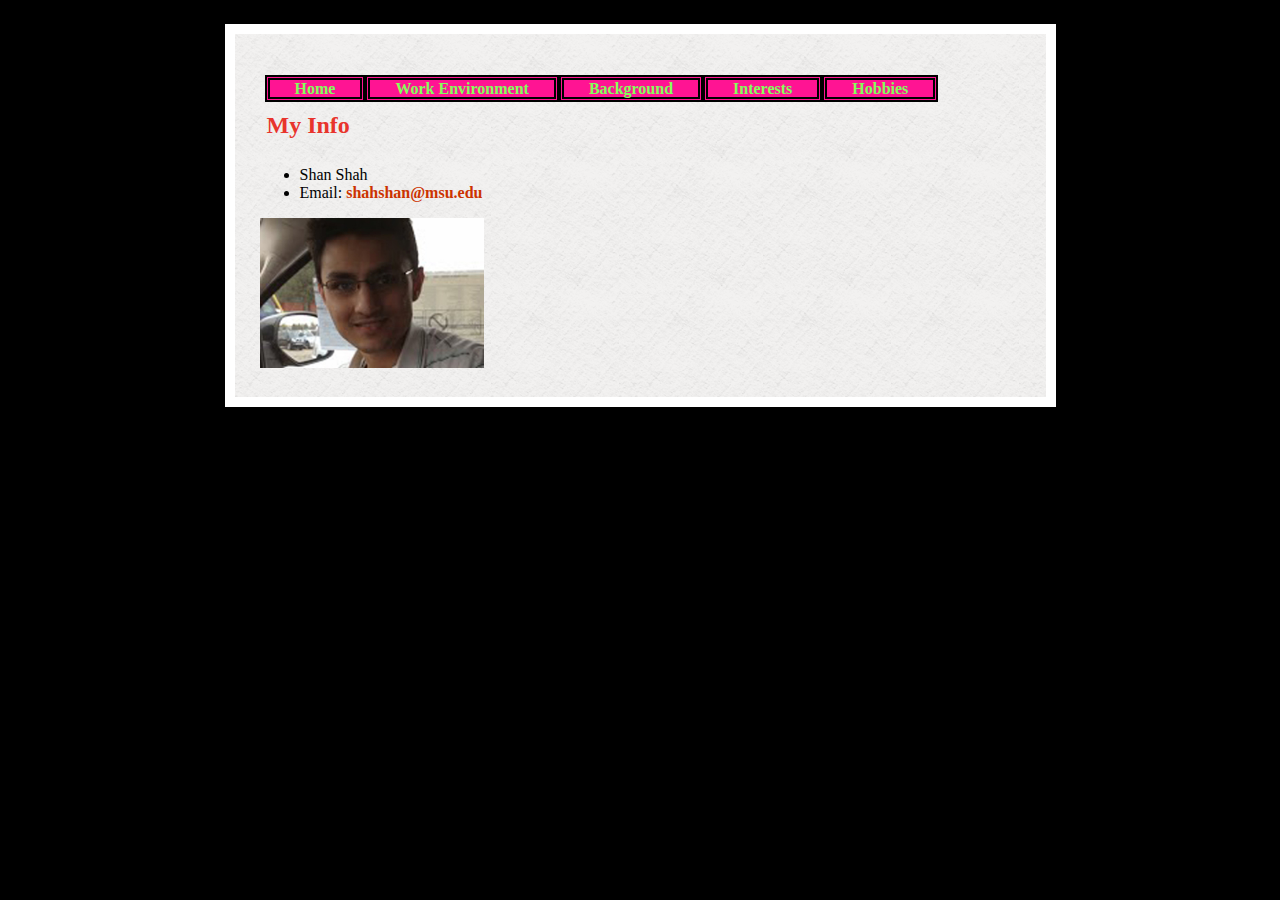
<file: week1/index.html>
<!DOCTYPE html>
<html>
<head>
<title>Home</title>
<link rel="stylesheet" type="text/css" href="week1.css" />
</head>

<body>



 	<ul id="nav">
	<li><a href="index.html">Home</a></li>
    <li><a href="How I Work.html">Work Environment</a></li>
	<li><a href="Background.html">Background</a></li>
	<li><a href="Interests.html">Interests</a></li>
	<li><a href="Hobbies.html">Hobbies</a></li>
	
	</ul>

<h2>My Info</h2> 
    	<ul>
        	<li>Shan Shah</li>
            <li>Email: <a href="mailto: shahshan@msu.edu">shahshan@msu.edu</a></li>
          
        </ul>
    	<img src="shanshah.jpg" alt="shan shah" width="224" height="150"/>

</body>
</html>
</file>
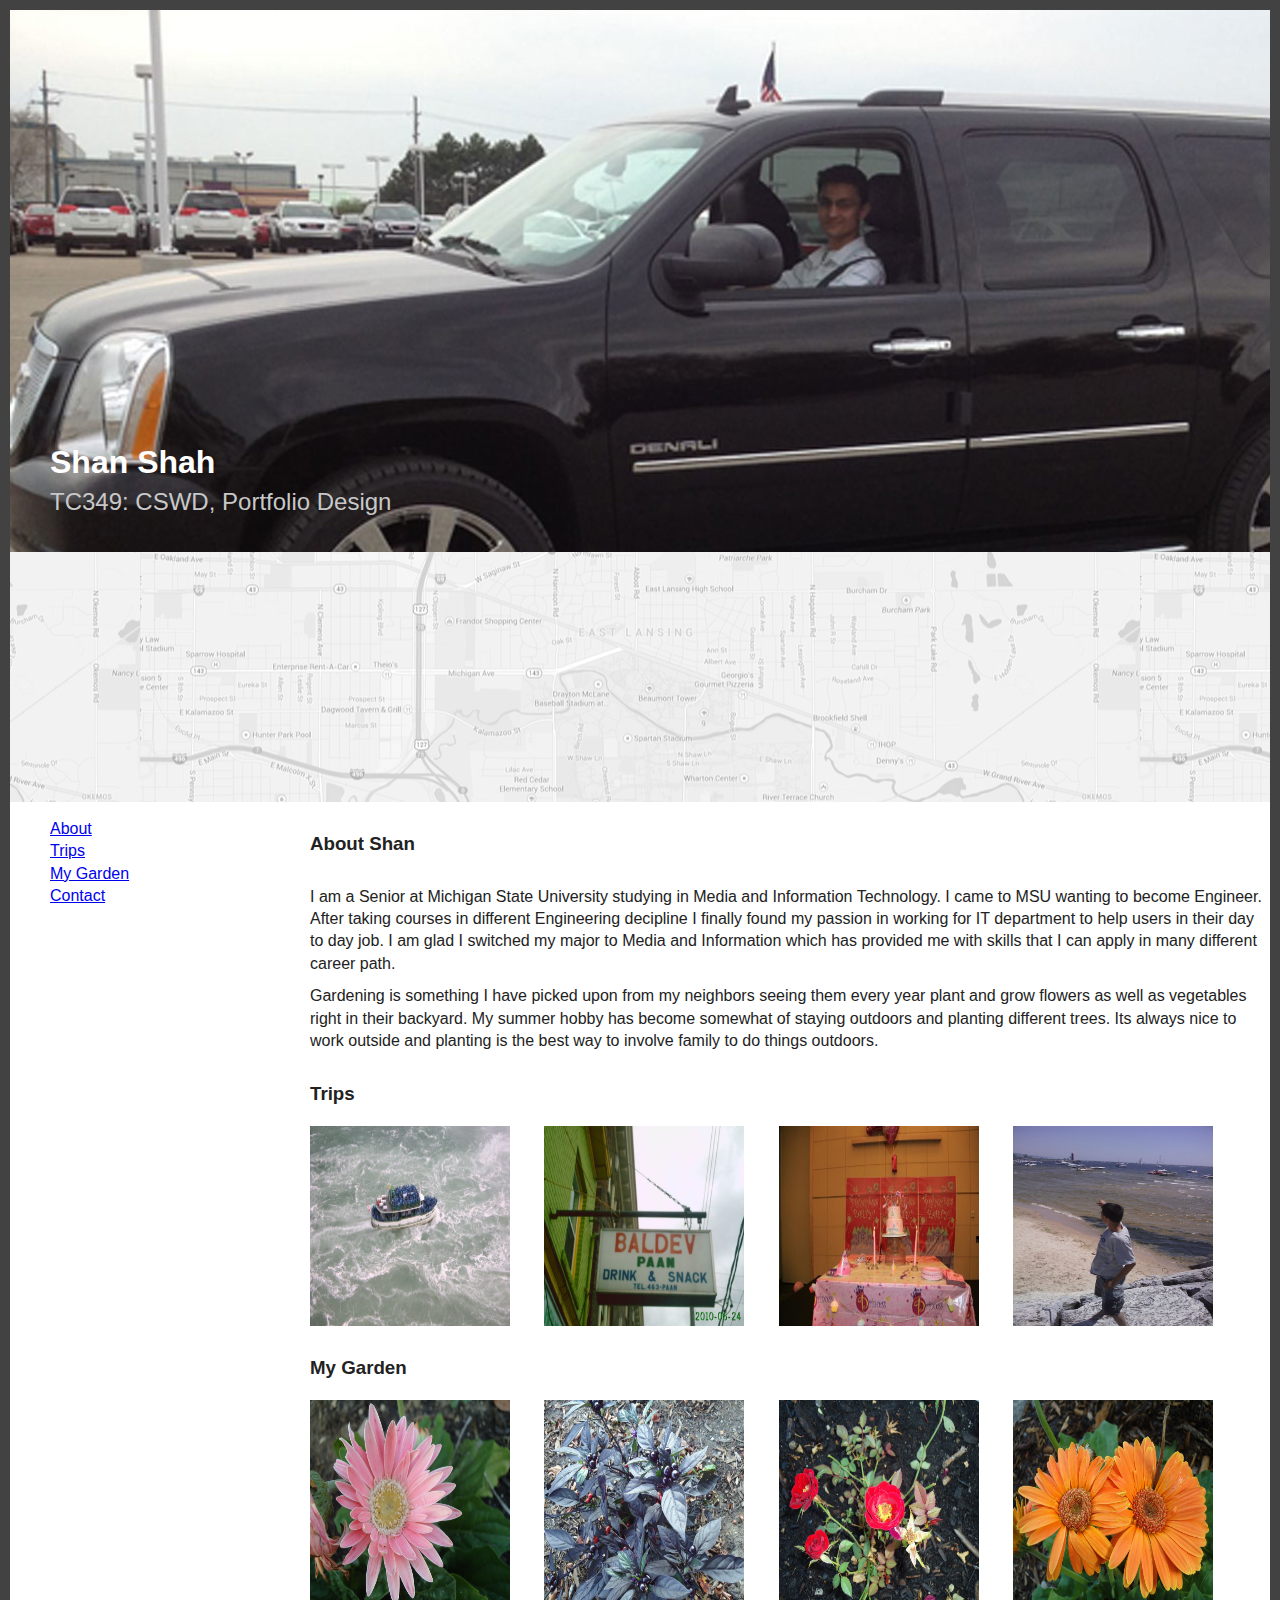
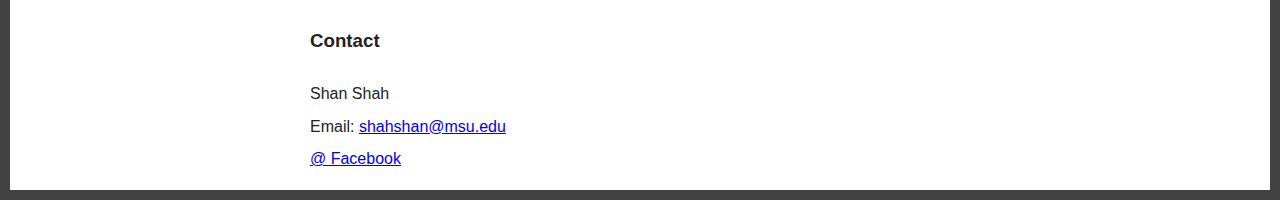
<file: week4/html5-boilerplate-4.3.0/index.html>
<!DOCTYPE html>
<!--[if lt IE 7]>      <html class="no-js lt-ie9 lt-ie8 lt-ie7"> <![endif]-->
<!--[if IE 7]>         <html class="no-js lt-ie9 lt-ie8"> <![endif]-->
<!--[if IE 8]>         <html class="no-js lt-ie9"> <![endif]-->
<!--[if gt IE 8]><!--> <html class="no-js"> <!--<![endif]-->
    <head>
        <meta charset="utf-8">
        <meta http-equiv="X-UA-Compatible" content="IE=edge">
        <title>Shan Shah</title>
        <meta name="description" content="The Portfolio of Shan Shah">
        <meta name="viewport" content="width=device-width, initial-scale=1">

        <!-- Place favicon.ico and apple-touch-icon.png in the root directory -->

        <link rel="stylesheet" href="css/normalize.css">
        <link rel="stylesheet" href="css/main.css">
        <script src="js/vendor/modernizr-2.6.2.min.js"></script>
    </head>

    <body>
        <header>
            <h1>Shan Shah</h1>
            <h2>TC349: CSWD, Portfolio Design</h2>
        </header>
        <div id="map-location" data-0="background-image:url(img/map-bw.png);opacity:.5;" data-500="background-image:url(img/map-color.png);opacity:1;" data-800="opacity:.5;">
            
        </div>
        <nav>
            <ul>
                <li><a href ="#about">About</a></li>
                <li><a href ="#Outdoor Adventures">Trips</a></li>
                <li><a href ="#garden">My Garden</a></li>
                <li><a href ="#contact">Contact</a></li>
            </ul>

        </nav>
        <article>
            <section id="About">
                <h3>About Shan</h3>
                <p>I am a Senior at Michigan State University studying in Media and Information Technology. I came to MSU wanting to become Engineer. After taking courses in different Engineering decipline I finally found my passion in working for IT department to help users in their day to day job. I am glad I switched my major to Media and Information which has provided me with skills that I can apply in many different career path.</p>
                
                
                <p>Gardening is something I have picked upon from my neighbors seeing them every year plant and grow flowers as well as vegetables right in their backyard. My summer hobby has become somewhat of staying outdoors and planting different trees. Its always nice to work outside and planting is the best way to involve family to do things outdoors. </p>
             </section>
            <section id="Outdoor Adventures">
                <h3>Trips</h3>
                <img class="pictures" src="img/falls.jpg" width="200" height="200" alt="Niagara Falls, Canada">
				<img class="pictures" src="img/store.jpg" width="200" height="200" alt="Chicago">
				<img class="pictures" src="img/party.jpg" width="200" height="200" alt="Columbus, OH">
				<img class="pictures" src="img/muskegun.jpg" width="200" height="200" alt="Muskegun, MI">

                </section>
            <section id="garden">
                <h3>My Garden</h3>
                <img class="pictures" src="img/flower1.jpg" width="200" height="200" alt="Pink Flower">
				<img class="pictures" src="img/plant.jpg" width="200" height="200" alt="Beautiful Plant">
				<img class="pictures" src="img/roseplant.jpg" width="200" height="200" alt="Mini Roses">
				<img class="pictures" src="img/sunflower.jpg" width="200" height="200" alt="Orange Sunflowers">

                </section>
            <section id="contact">
                <h3>Contact</h3>
                <p>Shan Shah</p>
                <p>Email: <a href="mailto: shahshan@msu.edu">shahshan@msu.edu</a></p>
                <p><a href="http://facebook.com/mathranishan">@ Facebook</a></p>

                </section>

        </article>
   		<script src="http://ajax.googleapis.com/ajax/libs/jquery/1.10.2/jquery.min.js"></script>
        <script>window.jQuery || document.write('<script src="js/vendor/jquery-1.10.2.min.js"><\/script>')</script>
		<script src="js/vendor/skrollr.min.js"></script>
		<script src="js/plugins.js"></script>
        <script src="js/main.js"></script>
		
	    <script type="text/javascript">
	    var s = skrollr.init();
	    </script>

       
    </body>
</html>
</file>
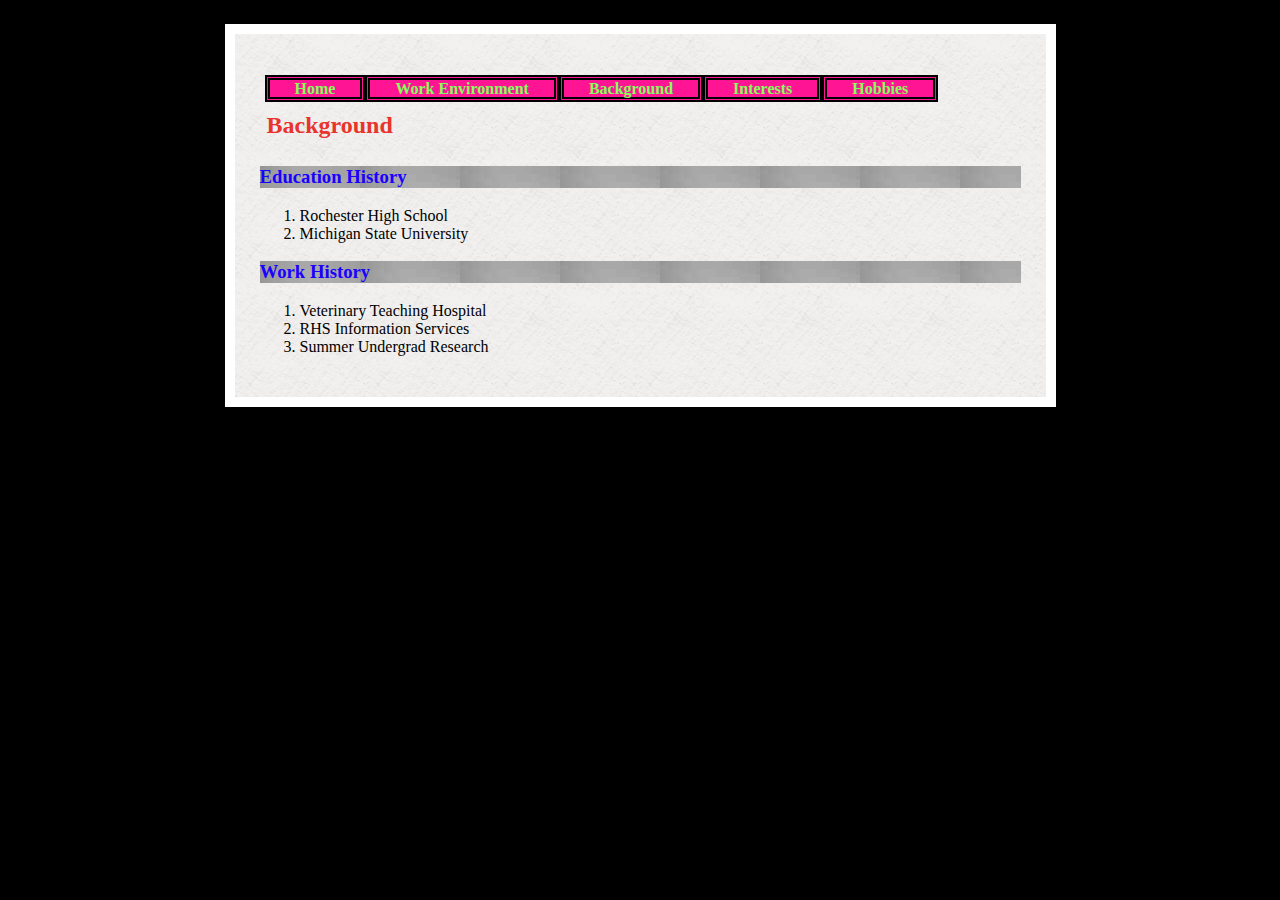
<file: week1/background.html>
<!DOCTYPE html>
<html>
<head>
<title>Background</title>
<link rel="stylesheet" type="text/css" href="week1.css" />
</head>

<body>


 	<ul id="nav">
	<li><a href="index.html">Home</a></li>
    <li><a href="How I Work.html">Work Environment</a></li>
	<li><a href="Background.html">Background</a></li>
	<li><a href="Interests.html">Interests</a></li>
	<li><a href="Hobbies.html">Hobbies</a></li>
	
	</ul>
 <h2>Background</h2>
    	<h3>Education History</h3>
        	<ol>
            	<li>Rochester High School</li>
              <li>Michigan State University</li>
            </ol>
        <h3>Work History</h3>
        	<ol>
				<li>Veterinary Teaching Hospital</li>
            	<li>RHS Information Services</li>
                <li>Summer Undergrad Research</li>
            </ol>
</body>
</html>
</file>
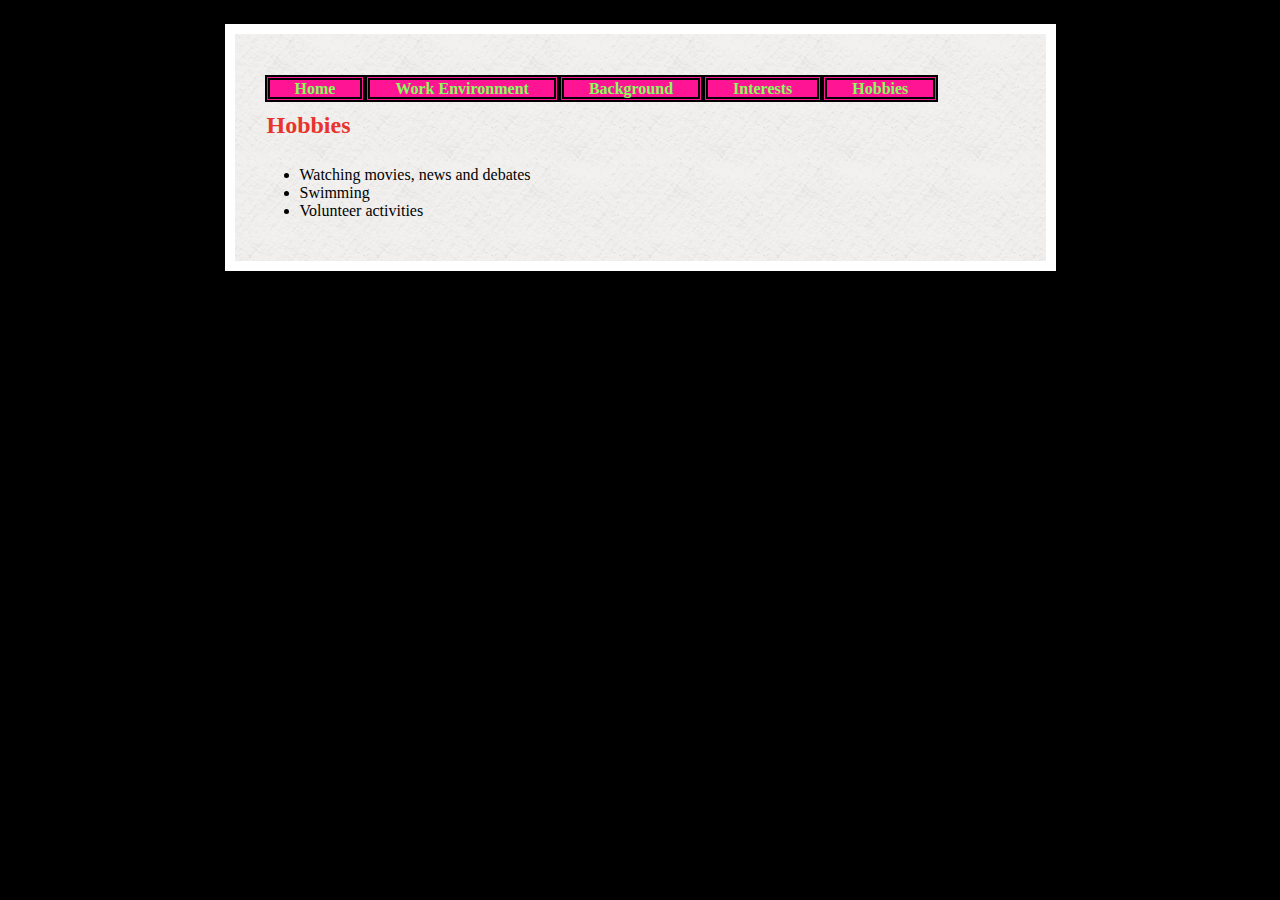
<file: week1/Hobbies.html>
<!DOCTYPE html>
<html>
<head>
<title>Hobbies</title>
<link rel="stylesheet" type="text/css" href="week1.css"/>
</head>

<body>


 	<ul id="nav">
	<li><a href="index.html">Home</a></li>
    <li><a href="How I Work.html">Work Environment</a></li>
	<li><a href="Background.html">Background</a></li>
	<li><a href="Interests.html">Interests</a></li>
	<li><a href="Hobbies.html">Hobbies</a></li>
	
	</ul>
    
<h2>Hobbies</h2>
        	<ul>
            	<li>Watching movies, news and debates</li>
                <li>Swimming</li>
                <li>Volunteer activities</li> 
               </ul>
</body>
</html>
</file>
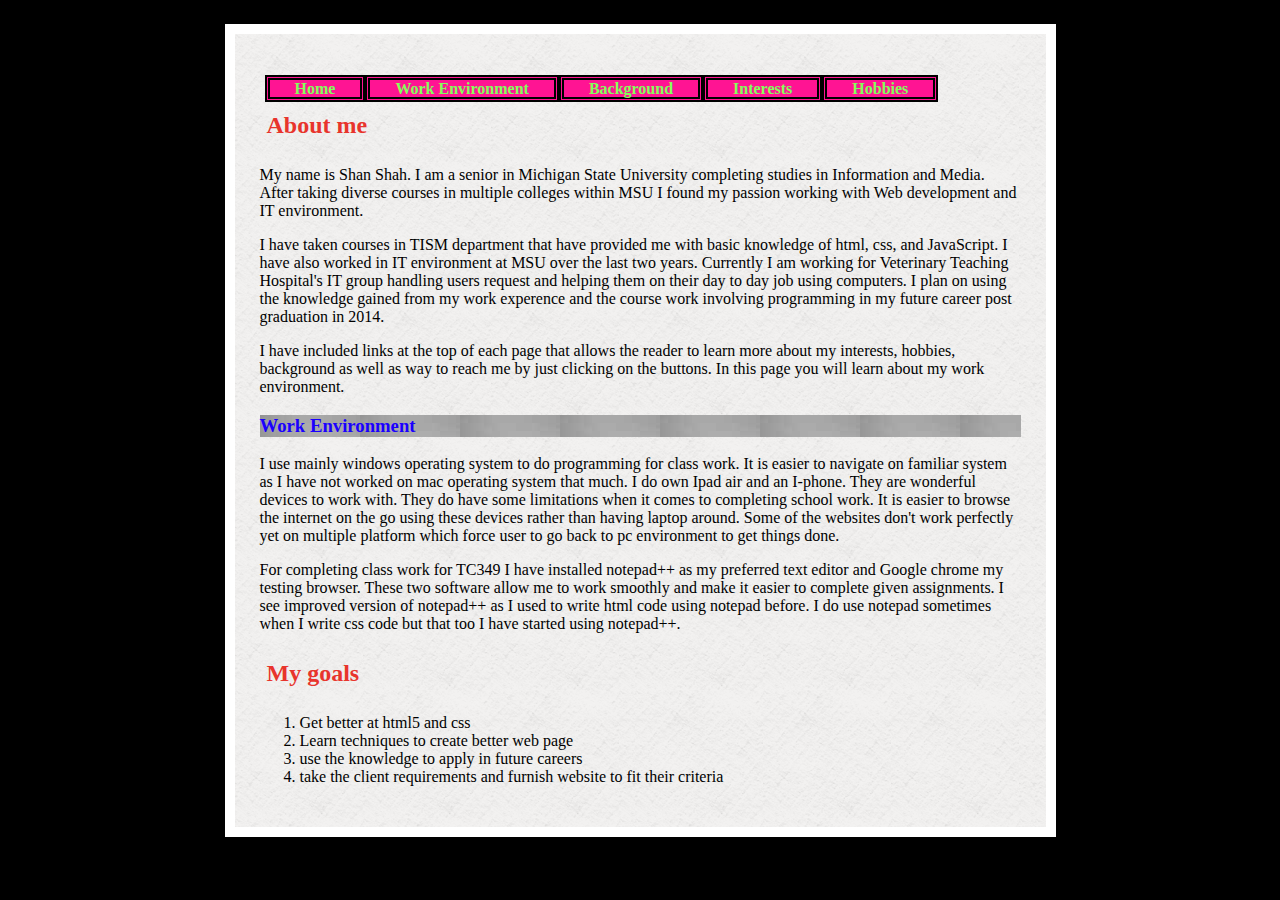
<file: week1/How I Work.html>
<!DOCTYPE html>
<html>
<head>
<title>How I Work</title>
<link rel="stylesheet" type="text/css" href="week1.css" />
</head>

<body>

 	<ul id="nav">
	<li><a href="index.html">Home</a></li>
    <li><a href="How I Work.html">Work Environment</a></li>
	<li><a href="Background.html">Background</a></li>
	<li><a href="Interests.html">Interests</a></li>
	<li><a href="Hobbies.html">Hobbies</a></li>
	
	</ul>
 <h2>About me</h2>
    <p>My name is Shan Shah. I am a senior in Michigan State University completing studies in Information and Media. After taking diverse courses in multiple colleges within MSU I 
	found my passion working with Web development and IT environment.</p>
	<p>I have taken courses in TISM department that have provided me with basic knowledge of html, css, and JavaScript. I have also worked in IT environment at MSU over the last two years. Currently I am working for 
	Veterinary Teaching Hospital's IT group handling users request and helping them on their day to day job using computers. I plan on using the knowledge gained from my work experence
and the course work involving programming in my future career post graduation in 2014.</p>	
	<p>I have included links at the top of each page that allows the reader to learn more about my interests, hobbies, background as well as way to reach me by just clicking on 
	the buttons. In this page you will learn about my work environment. </p>
    
	<h3>Work Environment</h3>
   <p>I use mainly windows operating system to do programming for class work. It is easier to navigate on familiar system as I have not worked on mac operating system that much. 
   I do own Ipad air and an I-phone. They are wonderful devices to work with. They do have some limitations when it comes to completing school work. It is easier to browse the internet on the go 
   using these devices rather than having laptop around. Some of the websites don't work perfectly yet on multiple platform which force user to go back to pc environment to get things done. </p>
   
   <p>For completing class work for TC349 I have installed notepad++ as my preferred text editor and Google chrome my testing browser. These two software allow me to work smoothly and make it easier to 
complete given assignments. I see improved version of notepad++ as I used to write html code using notepad before. I do use notepad sometimes when I write css code but that too I have started using
notepad++.</p>

<h2>My goals </h2>
	<ol>
	<li>Get better at html5 and css</li>
	<li>Learn techniques to create better web page</li>
	<li>use the knowledge to apply in future careers</li>
	<li>take the client requirements and furnish website to fit their criteria</li>
	</ol>
</body>
</html> 
	
	

</body>
</html>
</file>
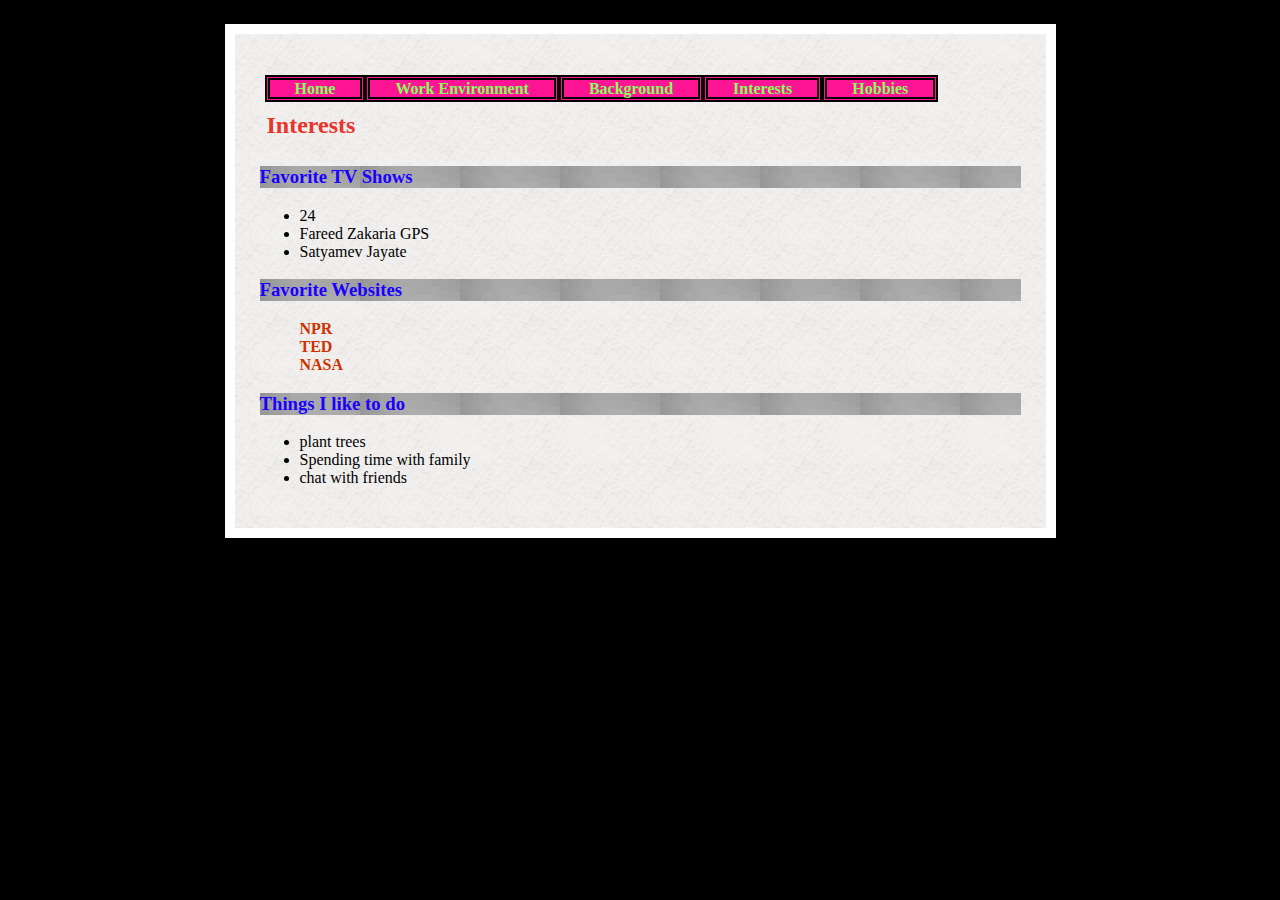
<file: week1/Interests.html>
<!DOCTYPE html>
<html>
<head>
<title>Interests</title>
<link rel="stylesheet" type="text/css" href="week1.css" />
</head>

<body>


 	<ul id="nav">

	<li><a href="index.html">Home</a></li>
    <li><a href="How I Work.html">Work Environment</a></li>
	<li><a href="Background.html">Background</a></li>
	<li><a href="Interests.html">Interests</a></li>
	<li><a href="Hobbies.html">Hobbies</a></li>
	
	</ul>

 <h2>Interests</h2>
 	<h3>Favorite TV Shows</h3>
    	<ul>
        <li>24</li>
        <li>Fareed Zakaria GPS</li>
        <li>Satyamev Jayate</li>
        </ul>
 <h3>Favorite Websites</h3>
    	<ul>
	<a href=�http://www.npr.org/�target=�_blank�>NPR</a></br>
	<a href=�http://www.ted.com/talks�target=�_blank�>TED</a></br>
<a href=�http://www.nasa.gov�target=�_blank�>NASA</a></br>
                
        </ul>
   
    <h3>Things I like to do</h3>
       	<ul>
          	<li>plant trees</li>
            <li>Spending time with family</li>
    	    <li>chat with friends</li>
        </ul>

</body>
</html>
</file>
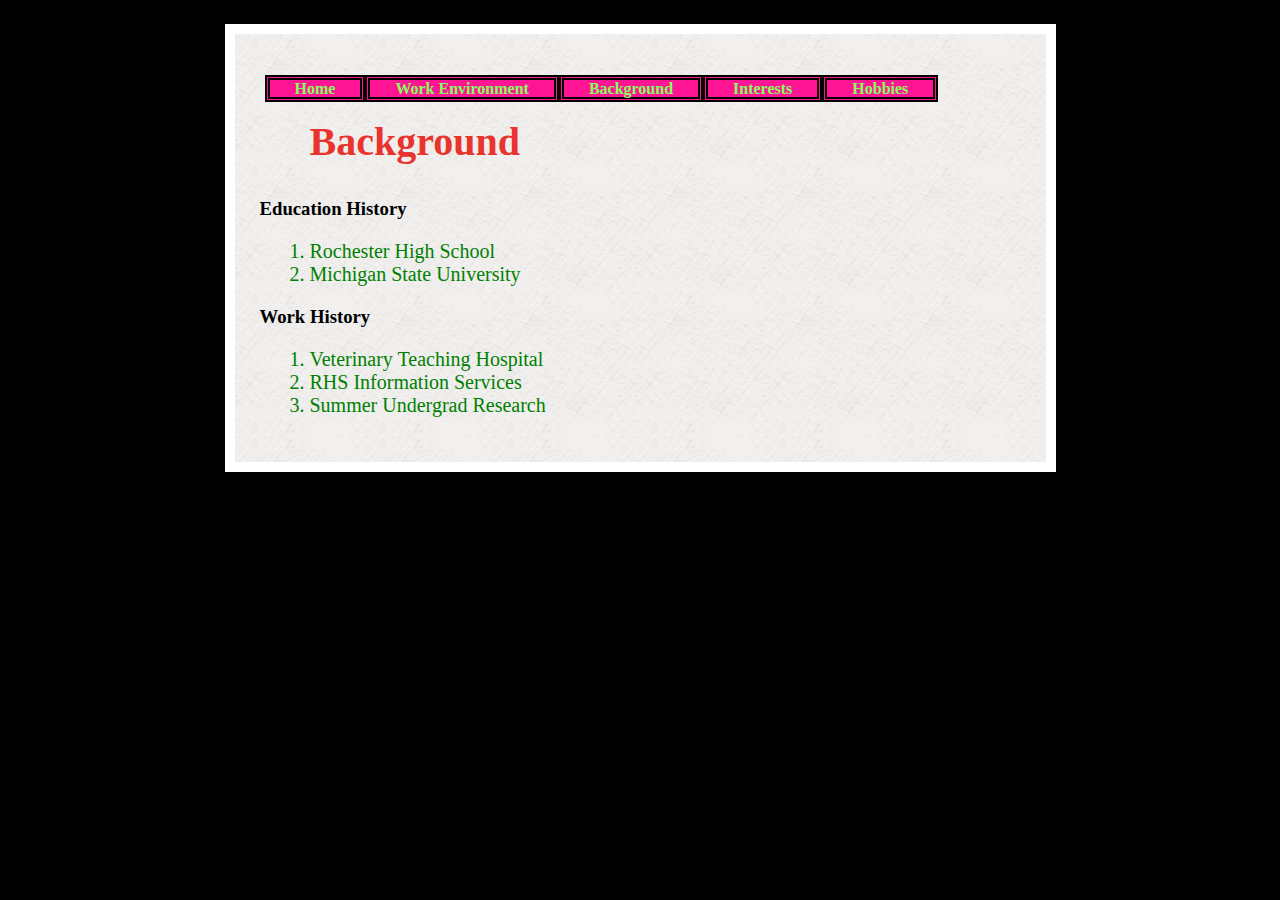
<file: Week2/background.html>
<!DOCTYPE html>
<html>
<head>
<title>Background</title>
<link rel="stylesheet" type="text/css" href="week2.css" />
</head>

<body>


 	<ul id="nav">
	<li><a href="index.html">Home</a></li>
    <li><a href="How I Work.html">Work Environment</a></li>
	<li><a href="Background.html">Background</a></li>
	<li><a href="Interests.html">Interests</a></li>
	<li><a href="Hobbies.html">Hobbies</a></li>
	
	</ul>
 <h2>Background</h2>
    	<h3>Education History</h3>
        	<ol>
            	<li>Rochester High School</li>
              <li>Michigan State University</li>
            </ol>
        <h3>Work History</h3>
        	<ol>
				<li>Veterinary Teaching Hospital</li>
            	<li>RHS Information Services</li>
                <li>Summer Undergrad Research</li>
            </ol>
</body>
</html>
</file>
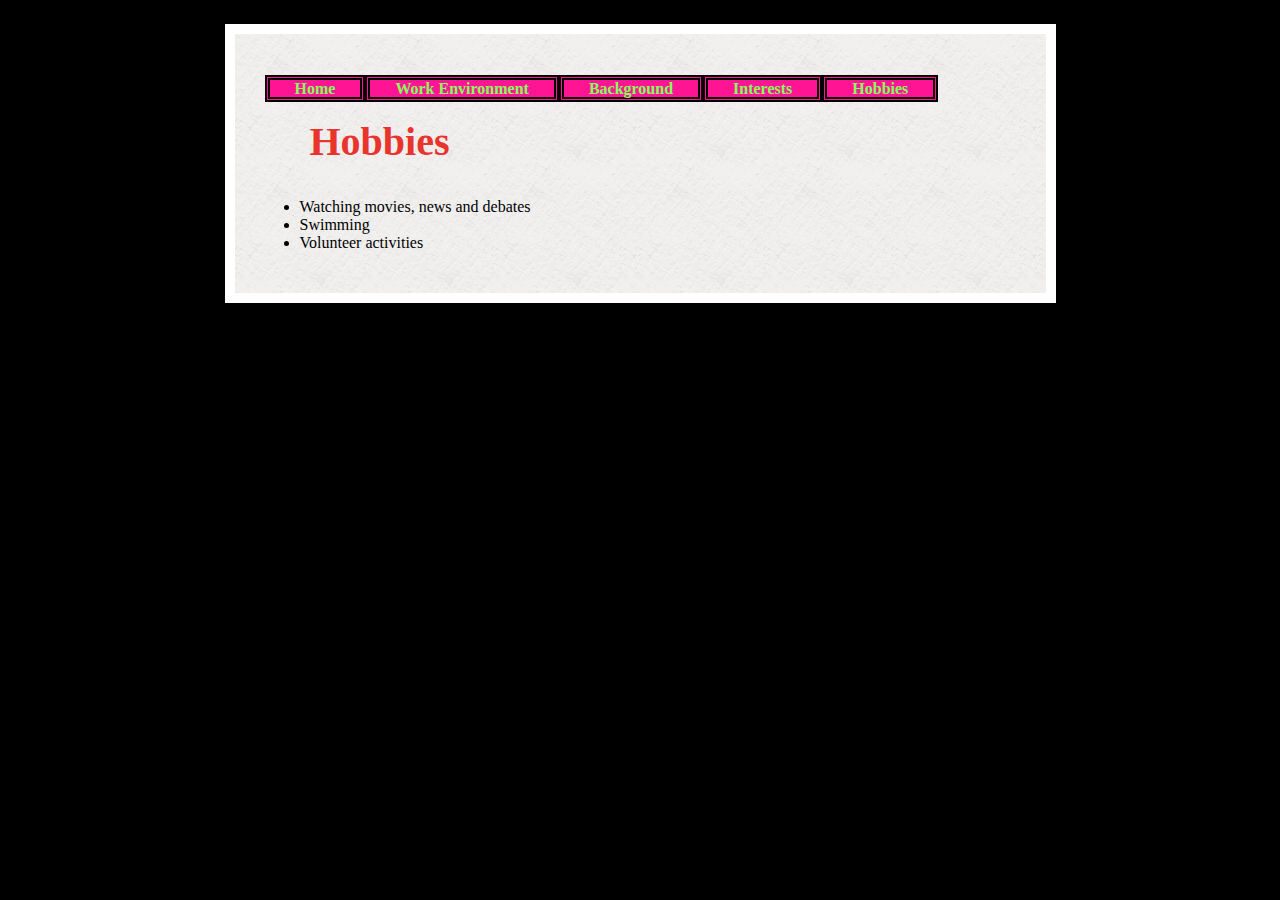
<file: Week2/Hobbies.html>
<!DOCTYPE html>
<html>
<head>
<title>Hobbies</title>
<link rel="stylesheet" type="text/css" href="week2.css"/>
</head>

<body>


 	<ul id="nav">
	<li><a href="index.html">Home</a></li>
    <li><a href="How I Work.html">Work Environment</a></li>
	<li><a href="Background.html">Background</a></li>
	<li><a href="Interests.html">Interests</a></li>
	<li><a href="Hobbies.html">Hobbies</a></li>
	
	</ul>
    
<h2>Hobbies</h2>
        	<ul>
            	<li>Watching movies, news and debates</li>
                <li>Swimming</li>
                <li>Volunteer activities</li> 
               </ul>
</body>
</html>
</file>
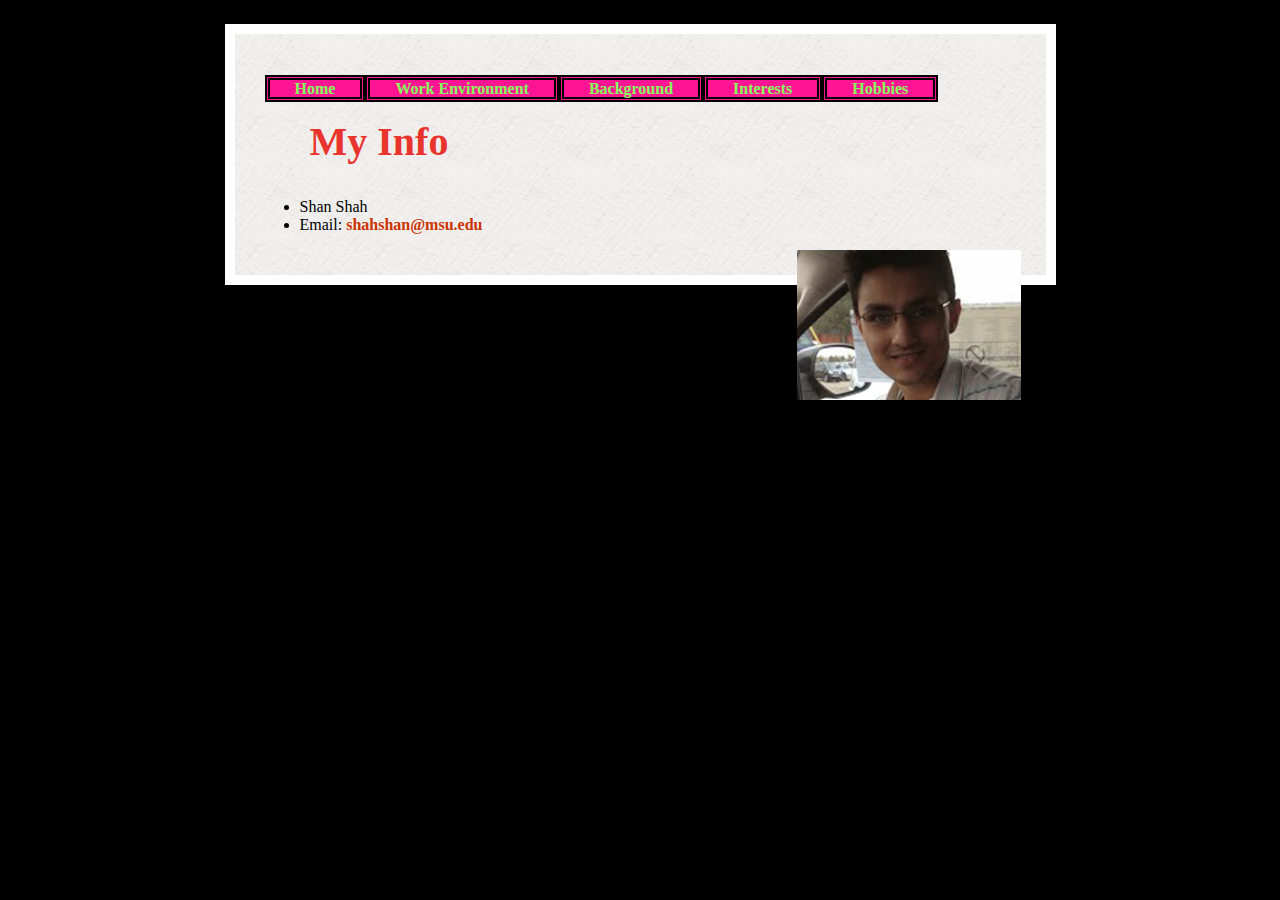
<file: Week2/home.html>
<!DOCTYPE html>
<html>
<head>
<title>Home</title>
<link rel="stylesheet" type="text/css" href="week2.css" />
</head>

<body>



 	<ul id="nav">
	<li><a href="home.html">Home</a></li>
    <li><a href="How I Work.html">Work Environment</a></li>
	<li><a href="Background.html">Background</a></li>
	<li><a href="Interests.html">Interests</a></li>
	<li><a href="Hobbies.html">Hobbies</a></li>
	
	</ul>

<h2>My Info</h2> 
    	<ul>
        	<li>Shan Shah</li>
            <li>Email: <a href="mailto: shahshan@msu.edu">shahshan@msu.edu</a></li>
          
        </ul>
    	<img src="shanshah.jpg" alt="shan shah" width="224" height="150"/>

</body>
</html>
</file>
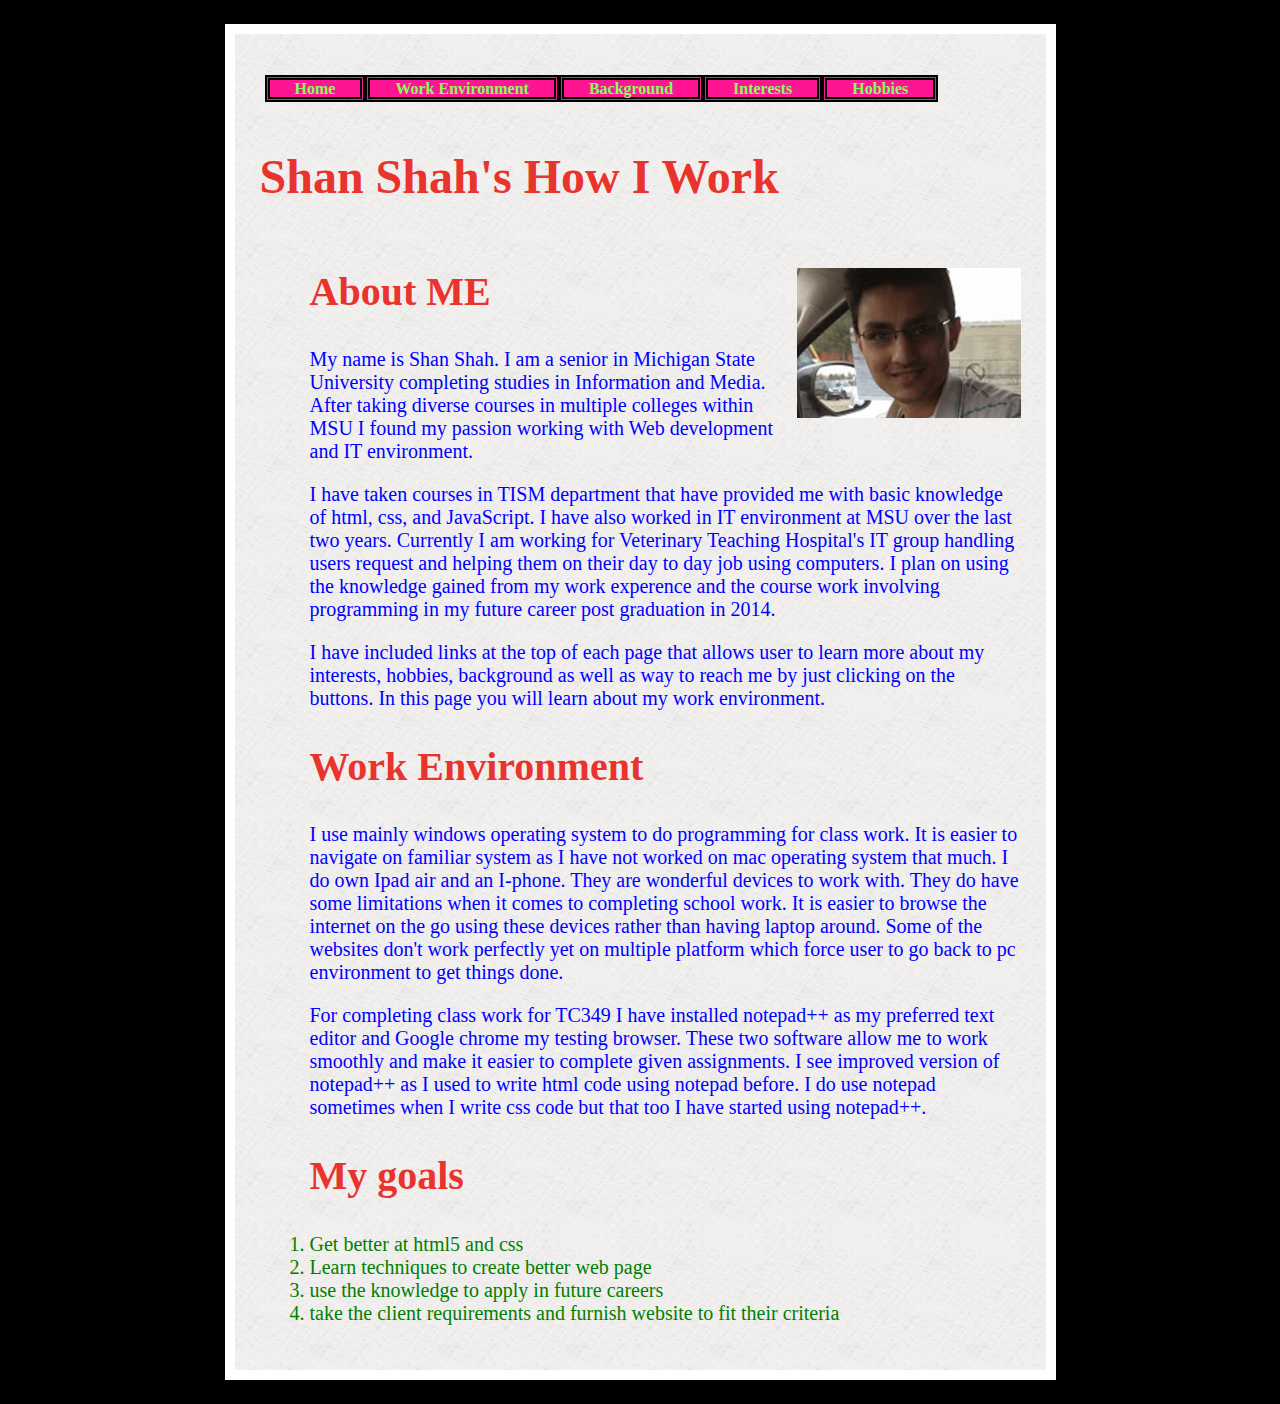
<file: Week2/How I Work.html>
<!DOCTYPE html>
<html>
<head>
<title>How I Work</title>
<link rel="stylesheet" type="text/css" href="week2.css" />
</head>

<body>

 	<ul id="nav">
	<li><a href="home.html">Home</a></li>
    <li><a href="How I Work.html">Work Environment</a></li>
	<li><a href="Background.html">Background</a></li>
	<li><a href="Interests.html">Interests</a></li>
	<li><a href="Hobbies.html">Hobbies</a></li>
	
	</ul>
<h4>Shan Shah's How I Work<h4>
<float><img src="shanshah.jpg" alt="shan shah" width="224" height="150"/></float>
 <h2>About ME</h2>
    <p>My name is Shan Shah. I am a senior in Michigan State University completing studies in Information and Media. After taking diverse courses in multiple colleges within MSU I 
	found my passion working with Web development and IT environment.</p>
	<p>I have taken courses in TISM department that have provided me with basic knowledge of html, css, and JavaScript. I have also worked in IT environment at MSU over the last two years. Currently I am working for 
	Veterinary Teaching Hospital's IT group handling users request and helping them on their day to day job using computers. I plan on using the knowledge gained from my work experence
and the course work involving programming in my future career post graduation in 2014.</p>	
	<p>I have included links at the top of each page that allows user to learn more about my interests, hobbies, background as well as way to reach me by just clicking on 
	the buttons. In this page you will learn about my work environment. </p>
    
	<h2>Work Environment</h2>
   <p>I use mainly windows operating system to do programming for class work. It is easier to navigate on familiar system as I have not worked on mac operating system that much. 
   I do own Ipad air and an I-phone. They are wonderful devices to work with. They do have some limitations when it comes to completing school work. It is easier to browse the internet on the go 
   using these devices rather than having laptop around. Some of the websites don't work perfectly yet on multiple platform which force user to go back to pc environment to get things done. </p>
   
   <p>For completing class work for TC349 I have installed notepad++ as my preferred text editor and Google chrome my testing browser. These two software allow me to work smoothly and make it easier to 
complete given assignments. I see improved version of notepad++ as I used to write html code using notepad before. I do use notepad sometimes when I write css code but that too I have started using
notepad++.</p>

<h2>My goals </h2>
	<ol>
	<li>Get better at html5 and css</li>
	<li>Learn techniques to create better web page</li>
	<li>use the knowledge to apply in future careers</li>
	<li>take the client requirements and furnish website to fit their criteria</li>
	</ol>
</body>
</html> 
	
	

</body>
</html>
</file>
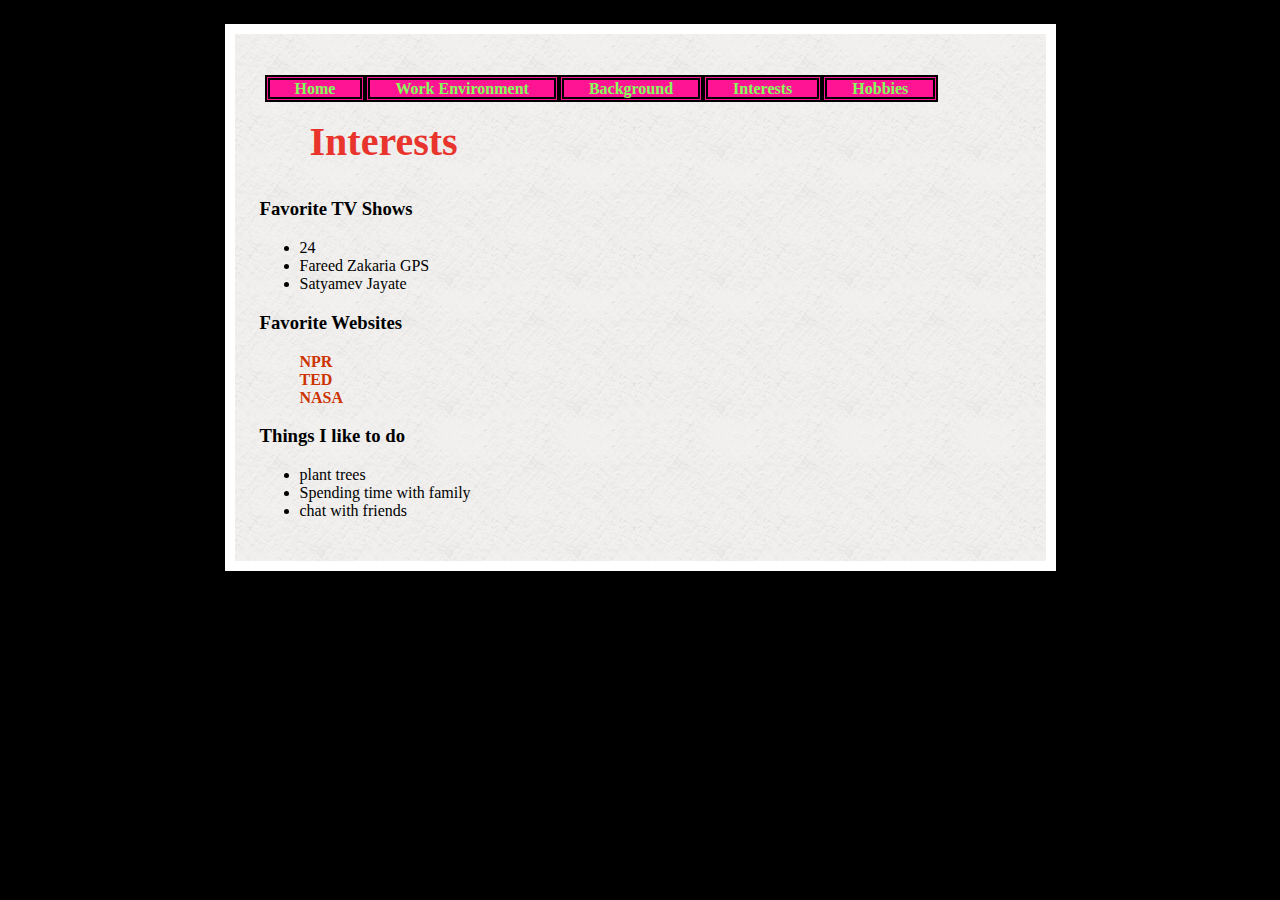
<file: Week2/Interests.html>
<!DOCTYPE html>
<html>
<head>
<title>Interests</title>
<link rel="stylesheet" type="text/css" href="week2.css" />
</head>

<body>


 	<ul id="nav">

	<li><a href="index.html">Home</a></li>
    <li><a href="How I Work.html">Work Environment</a></li>
	<li><a href="Background.html">Background</a></li>
	<li><a href="Interests.html">Interests</a></li>
	<li><a href="Hobbies.html">Hobbies</a></li>
	
	</ul>

 <h2>Interests</h2>
 	<h3>Favorite TV Shows</h3>
    	<ul>
        <li>24</li>
        <li>Fareed Zakaria GPS</li>
        <li>Satyamev Jayate</li>
        </ul>
 <h3>Favorite Websites</h3>
    	<ul>
	<a href=�http://www.npr.org/�target=�_blank�>NPR</a></br>
	<a href=�http://www.ted.com/talks�target=�_blank�>TED</a></br>
<a href=�http://www.nasa.gov�target=�_blank�>NASA</a></br>
                
        </ul>
   
    <h3>Things I like to do</h3>
       	<ul>
          	<li>plant trees</li>
            <li>Spending time with family</li>
    	    <li>chat with friends</li>
        </ul>

</body>
</html>
</file>
<file: week1/week1.css>
html {
	background-color: black;
	}

body {
	width: 761px;
	margin: 1.5em auto; 
	border-color: #FFFFFF;
	border-style: solid;
	border-width: 10px;
	padding: 25px;
	background-image: url(final1.png);
	font: Times New Roman;
	font-size: 16px;
	}

h1 {
	text-align: center;
	color: #B93B00;
}

h2 {
	padding: 7px;
	color: #E8342C;
}

h3 {
	color: #1A00FF;
	background-image: url(gray.jpg);
	background-repeat: repeat-x;
}

img {
	position:left;
	}
a {
  font-weight: bold;
  color: #C30;
  text-decoration: none;
}

#nav {
list-style: none;
text-align: center;
padding: 5px;
}

#nav li{
display: inline;
float: left;
}
#nav a{
background-color: #ff1493;
color: #84FF5B;
padding-left: 25px;
padding-right: 25px;
border: 5px double #000000;
margin: 10px 0px 10px;
}
#nav a:hover{
background-color: green;
}
</file>
<file: week4/html5-boilerplate-4.3.0/css/main.css>
/*! HTML5 Boilerplate v4.3.0 | MIT License | http://h5bp.com/ */

/*
 * What follows is the result of much research on cross-browser styling.
 * Credit left inline and big thanks to Nicolas Gallagher, Jonathan Neal,
 * Kroc Camen, and the H5BP dev community and team.
 */

/* ==========================================================================
   Base styles: opinionated defaults
   ========================================================================== */

html,
button,
input,
select,
textarea {
    color: #222;
}

html {
    font-size: 1em;
    line-height: 1.4;
}

/*
 * Remove text-shadow in selection highlight: h5bp.com/i
 * These selection rule sets have to be separate.
 * Customize the background color to match your design.
 */

::-moz-selection {
    background: #b3d4fc;
    text-shadow: none;
}

::selection {
    background: #b3d4fc;
    text-shadow: none;
}

/*
 * A better looking default horizontal rule
 */

hr {
    display: block;
    height: 1px;
    border: 0;
    border-top: 1px solid #ccc;
    margin: 1em 0;
    padding: 0;
}

/*
 * Remove the gap between images, videos, audio and canvas and the bottom of
 * their containers: h5bp.com/i/440
 */

audio,
canvas,
img,
video {
    vertical-align: middle;
}

/*
 * Remove default fieldset styles.
 */

fieldset {
    border: 0;
    margin: 0;
    padding: 0;
}

/*
 * Allow only vertical resizing of textareas.
 */

textarea {
    resize: vertical;
}

/* ==========================================================================
   Browse Happy prompt
   ========================================================================== */

.browsehappy {
    margin: 0.2em 0;
    background: #ccc;
    color: #000;
    padding: 0.2em 0;
}

/* ==========================================================================
   Author's custom styles
   ========================================================================== */

body {
    border: 10px solid #424242; 

}
header{
    background: url('../img/cover.jpg');
    height: 462px;
    padding: 40px;
}
h1,h2, p {
    margin: 0;

    
}
.pictures{
	padding-right: 30px;
}
	
h1 {
    padding-top: 390px;
    color: #fff;
}
h2{
    font-weight: normal;
    color: #c8c8c8;
}
p{
	padding-top: 10px;
	text-align: left;
	
}
h3{
	padding-top: 10px;
}
#map-location{
    background: #f3f3f3;
	background-position: center;
    height: 250px;
	transition: background-image 1s;
}
nav{
    float: left;
    width: 250px;
}
article {
    margin-left: 300px;
}
section{
	pedding-top: 10px;
}










/* ==========================================================================
   Helper classes
   ========================================================================== */

/*
 * Image replacement
 */

.ir {
    background-color: transparent;
    border: 0;
    overflow: hidden;
    /* IE 6/7 fallback */
    *text-indent: -9999px;
}

.ir:before {
    content: "";
    display: block;
    width: 0;
    height: 150%;
}

/*
 * Hide from both screenreaders and browsers: h5bp.com/u
 */

.hidden {
    display: none !important;
    visibility: hidden;
}

/*
 * Hide only visually, but have it available for screenreaders: h5bp.com/v
 */

.visuallyhidden {
    border: 0;
    clip: rect(0 0 0 0);
    height: 1px;
    margin: -1px;
    overflow: hidden;
    padding: 0;
    position: absolute;
    width: 1px;
}

/*
 * Extends the .visuallyhidden class to allow the element to be focusable
 * when navigated to via the keyboard: h5bp.com/p
 */

.visuallyhidden.focusable:active,
.visuallyhidden.focusable:focus {
    clip: auto;
    height: auto;
    margin: 0;
    overflow: visible;
    position: static;
    width: auto;
}

/*
 * Hide visually and from screenreaders, but maintain layout
 */

.invisible {
    visibility: hidden;
}

/*
 * Clearfix: contain floats
 *
 * For modern browsers
 * 1. The space content is one way to avoid an Opera bug when the
 *    `contenteditable` attribute is included anywhere else in the document.
 *    Otherwise it causes space to appear at the top and bottom of elements
 *    that receive the `clearfix` class.
 * 2. The use of `table` rather than `block` is only necessary if using
 *    `:before` to contain the top-margins of child elements.
 */

.clearfix:before,
.clearfix:after {
    content: " "; /* 1 */
    display: table; /* 2 */
}

.clearfix:after {
    clear: both;
}

/*
 * For IE 6/7 only
 * Include this rule to trigger hasLayout and contain floats.
 */

.clearfix {
    *zoom: 1;
}

/* ==========================================================================
   EXAMPLE Media Queries for Responsive Design.
   These examples override the primary ('mobile first') styles.
   Modify as content requires.
   ========================================================================== */

@media only screen and (min-width: 35em) {
    /* Style adjustments for viewports that meet the condition */
}

@media print,
       (-o-min-device-pixel-ratio: 5/4),
       (-webkit-min-device-pixel-ratio: 1.25),
       (min-resolution: 120dpi) {
    /* Style adjustments for high resolution devices */
}

/* ==========================================================================
   Print styles.
   Inlined to avoid required HTTP connection: h5bp.com/r
   ========================================================================== */

@media print {
    * {
        background: transparent !important;
        color: #000 !important; /* Black prints faster: h5bp.com/s */
        box-shadow: none !important;
        text-shadow: none !important;
    }

    a,
    a:visited {
        text-decoration: underline;
    }

    a[href]:after {
        content: " (" attr(href) ")";
    }

    abbr[title]:after {
        content: " (" attr(title) ")";
    }

    /*
     * Don't show links for images, or javascript/internal links
     */

    .ir a:after,
    a[href^="javascript:"]:after,
    a[href^="#"]:after {
        content: "";
    }

    pre,
    blockquote {
        border: 1px solid #999;
        page-break-inside: avoid;
    }

    thead {
        display: table-header-group; /* h5bp.com/t */
    }

    tr,
    img {
        page-break-inside: avoid;
    }

    img {
        max-width: 100% !important;
    }

    @page {
        margin: 0.5cm;
    }

    p,
    h2,
    h3 {
        orphans: 3;
        widows: 3;
    }

    h2,
    h3 {
        page-break-after: avoid;
    }
}
</file>
<file: Week2/week2.css>
html {
	background-color: black;
	}

body {
	width: 761px;
	margin: 1.5em auto; 
	border-color: #FFFFFF;
	border-style: solid;
	border-width: 10px;
	padding: 25px;
	background-image: url(final1.png);
	font: Times New Roman;
	font-size: 16px;
	}

h1 {
	text-align: center;
	color: #B93B00;
}

h2 {
	padding-left: 50px;
	color: #E8342C;
	font-size: 40px;
}
h4{
font-size: 48px;
color: #E8342C;
}
p{
padding-left: 50px;
color: blue;
font-size: 20px;
}
ol{
padding-left: 50px;
color: green;
font-size: 20px;
}
img {
	float: right;
	}
a {
  font-weight: bold;
  color: #C30;
  text-decoration: none;
}

#nav {
list-style: none;
text-align: center;
padding: 5px;
}

#nav li{
display: inline;
float: left;
}
#nav a{
background-color: #ff1493;
color: #84FF5B;
padding-left: 25px;
padding-right: 25px;
border: 5px double #000000;
margin: 10px 0px 10px;
}
#nav a:hover{
background-color: green;
}
</file>
